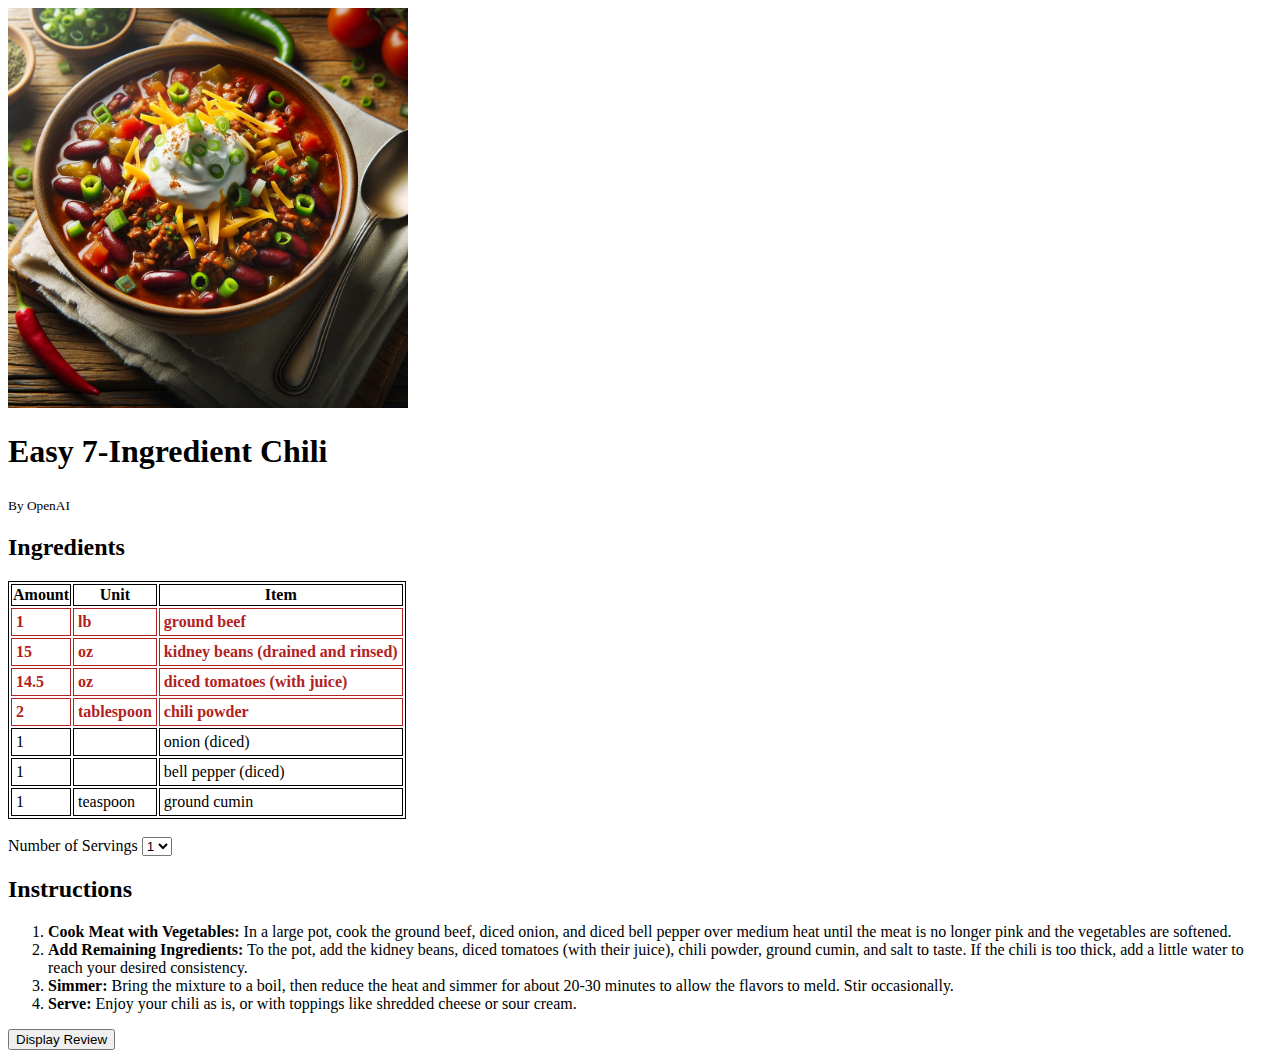
<file: solution/index.html>
<!DOCTYPE html>
<html lang="en">
	<head>
		<meta charset="UTF-8">
		<meta name="viewport" content="width=device-width, initial-scale=1.0">
		<script src="https://cs571api.cs.wisc.edu/tools/su25/badgerguard/badgerguard.js" defer></script>
		<script src="index.js" defer></script>
		<link rel="stylesheet" href="styles.css">
		<title>Badger Recipes</title>
	</head>
	<body>
		<img src="./chili.png" width="400" height="400" alt="A delicious bowl of chili!"/>
        <h1>Easy 7-Ingredient Chili</h1>
		<sub>By OpenAI</sub>
		<h2>Ingredients</h2>
		<table id="ingredients">
			<thead>
				<tr>
					<th>Amount</th>
					<th>Unit</th>
					<th>Item</th>
				</tr>
			</thead>
			<tbody>
				<tr class="important-ingredient">
					<td>1</td>
					<td>lb</td>
					<td>ground beef</td>
				</tr>
				<tr class="important-ingredient">
					<td>15</td>
					<td>oz</td>
					<td>kidney beans (drained and rinsed)</td>
				</tr>
				<tr class="important-ingredient">
					<td>14.5</td>
					<td>oz</td>
					<td>diced tomatoes (with juice)</td>
				</tr>
				<tr class="important-ingredient">
					<td>2</td>
					<td>tablespoon</td>
					<td>chili powder</td>
				</tr>
				<tr>
					<td>1</td>
					<td></td>
					<td>onion (diced)</td>
				</tr>
				<tr>
					<td>1</td>
					<td></td>
					<td>bell pepper (diced)</td>
				</tr>
				<tr>
					<td>1</td>
					<td>teaspoon</td>
					<td>ground cumin</td>
				</tr>
			</tbody>
		</table>
		<br>
		<label for="serving-selector">Number of Servings</label>
		<select onchange="updateYield()" id="serving-selector">
			<option>1</option>
			<option>2</option>
			<option>3</option>
		</select>
		<h2>Instructions</h2>
		<ol>
			<li><strong>Cook Meat with Vegetables:</strong> In a large pot, cook the ground beef, diced onion, and diced bell pepper over medium heat until the meat is no longer pink and the vegetables are softened.</li>
			<li><strong>Add Remaining Ingredients:</strong> To the pot, add the kidney beans, diced tomatoes (with their juice), chili powder, ground cumin, and salt to taste. If the chili is too thick, add a little water to reach your desired consistency.</li>
			<li><strong>Simmer:</strong> Bring the mixture to a boil, then reduce the heat and simmer for about 20-30 minutes to allow the flavors to meld. Stir occasionally.</li>
			<li><strong>Serve:</strong> Enjoy your chili as is, or with toppings like shredded cheese or sour cream.</li>
		</ol>
		<button onclick="displayReview()">Display Review</button>
	</body>
</html>
</file>
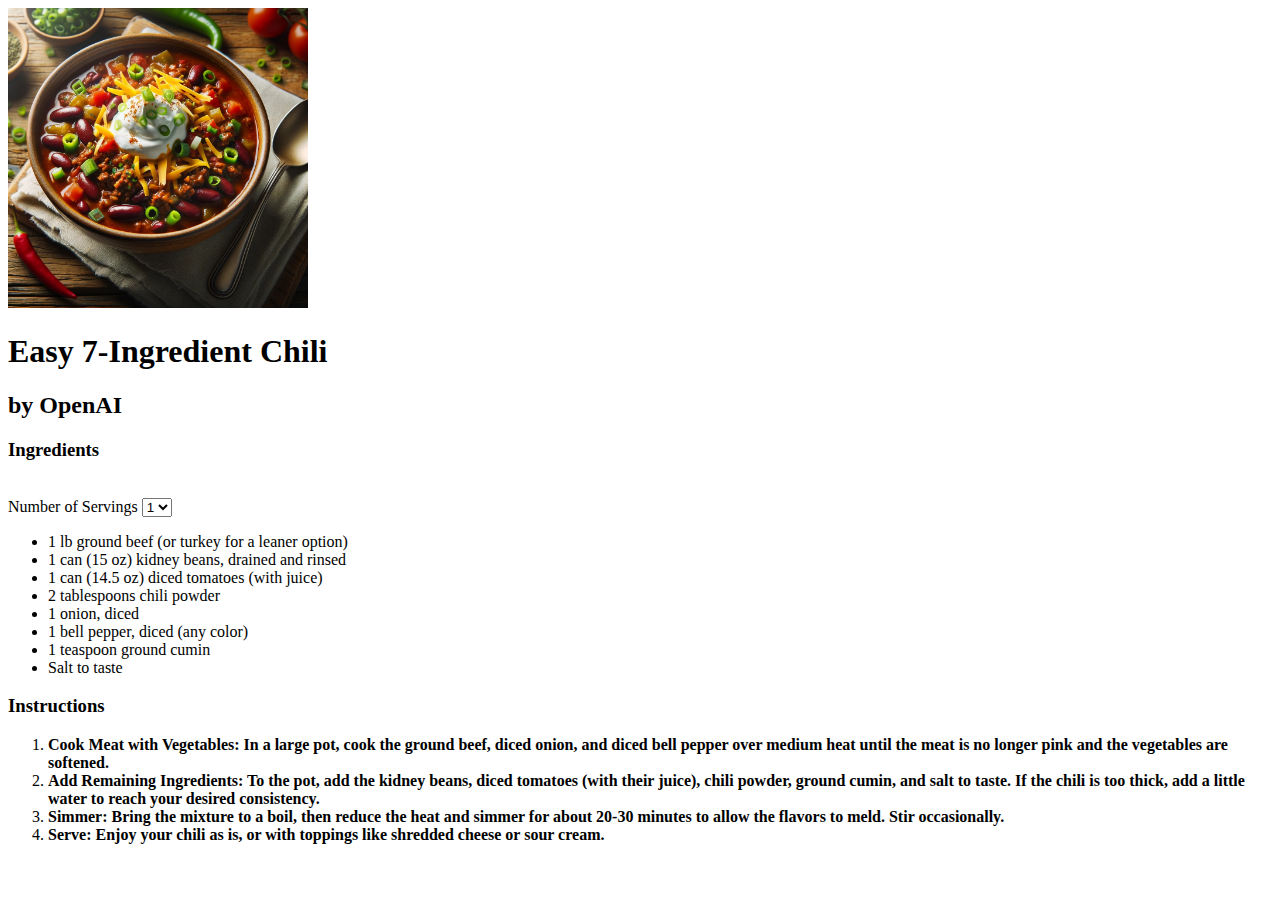
<file: starter/index.html>
<!DOCTYPE html>
<html lang="en">
	<head>
		<meta charset="UTF-8" />
		<meta name="viewport" content="width=device-width, initial-scale=1.0" />
		<script
			src="https://cs571api.cs.wisc.edu/tools/su25/badgerguard/badgerguard.js"
			defer
		></script>
		<script src="index.js" defer></script>
		<link rel="stylesheet" href="styles.css" />
	</head>
	<body>
		<!-- This is where your HTML goes! -->
		<img
			src="./chili.png"
			width="300"
			height="300"
			alt="A delicious bowl of chili"
		/>
		<h1>Easy 7-Ingredient Chili</h1>
		<h2>by OpenAI</h2>
		<h3>Ingredients</h3>
		<br />
		<label for="serving-selector">Number of Servings</label>
		<select id="serving-selector">
			<option>1</option>
			<option>2</option>
			<option>3</option>
		</select>
		<ul>
			<li>1 lb ground beef (or turkey for a leaner option)</li>
			<li>1 can (15 oz) kidney beans, drained and rinsed</li>
			<li>1 can (14.5 oz) diced tomatoes (with juice)</li>
			<li>2 tablespoons chili powder</li>
			<li>1 onion, diced</li>
			<li>1 bell pepper, diced (any color)</li>
			<li>1 teaspoon ground cumin</li>
			<li>Salt to taste</li>
		</ul>
		<h3>Instructions</h3>
		<ol>
			<li>
				<strong>
					Cook Meat with Vegetables: In a large pot, cook the ground
					beef, diced onion, and diced bell pepper over medium heat
					until the meat is no longer pink and the vegetables are
					softened.
				</strong>
			</li>
			<li>
				<strong
					>Add Remaining Ingredients: To the pot, add the kidney
					beans, diced tomatoes (with their juice), chili powder,
					ground cumin, and salt to taste. If the chili is too thick,
					add a little water to reach your desired
					consistency.</strong
				>
			</li>
			<li>
				<strong
					>Simmer: Bring the mixture to a boil, then reduce the heat
					and simmer for about 20-30 minutes to allow the flavors to
					meld. Stir occasionally.</strong
				>
			</li>
			<li>
				<strong
					>Serve: Enjoy your chili as is, or with toppings like
					shredded cheese or sour cream.</strong
				>
			</li>
		</ol>
	</body>
</html>
</file>
<file: solution/styles.css>
/* This is where your CSS goes! */
table, th, td {
    border: 1px solid;
}

td {
    padding: 4px;
}

.important-ingredient {
    color: firebrick;
    font-weight: 700;
}
</file>
<file: starter/styles.css>
/* This is where your CSS goes! */
</file>
